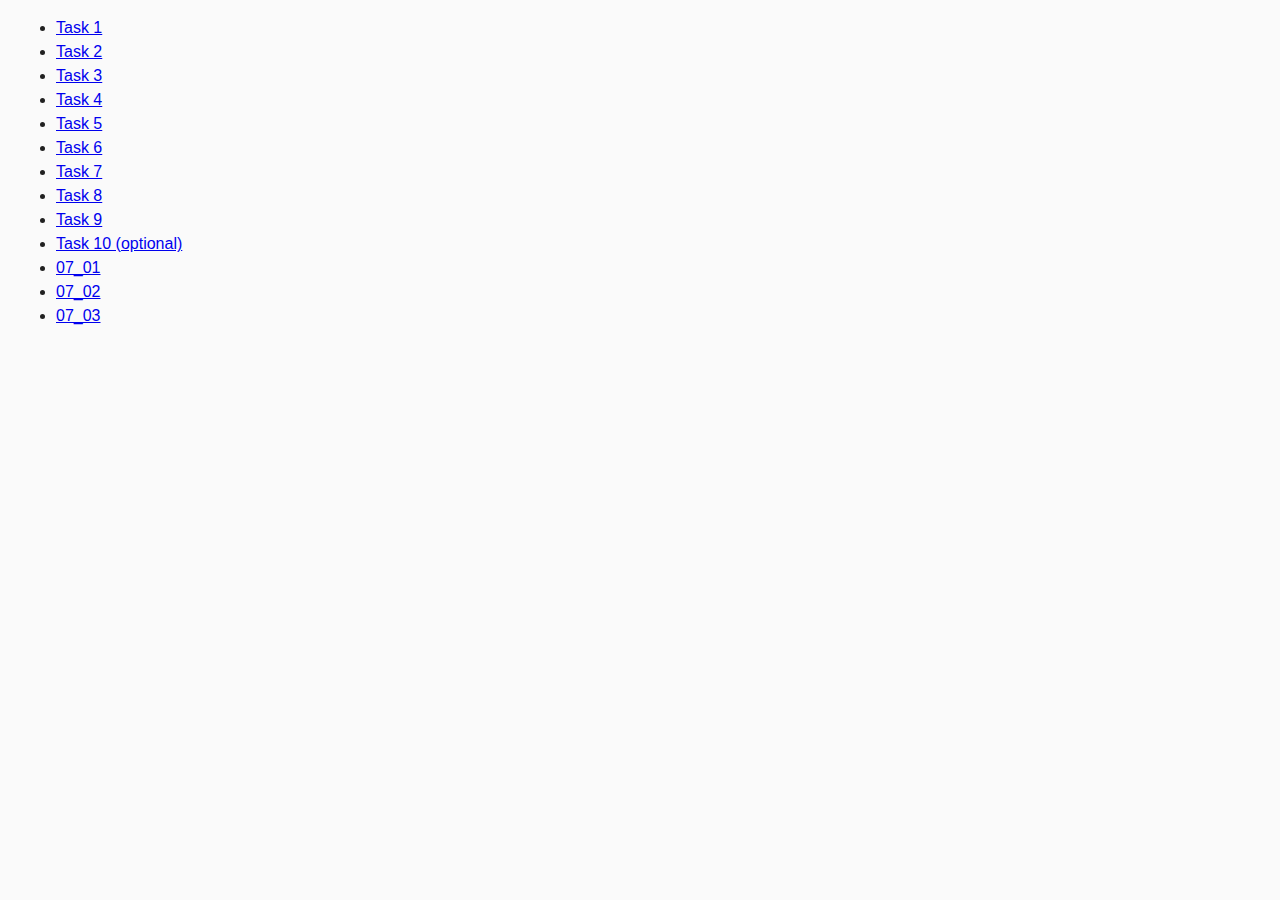
<file: src/src/index.html>
<!DOCTYPE html>
<html lang="ru">
  <head>
    <meta charset="UTF-8" />
    <meta http-equiv="X-UA-Compatible" content="IE=edge" />
    <meta name="viewport" content="width=device-width, initial-scale=1.0" />
    <title>Homework 6</title>
    <link rel="stylesheet" href="css/common.css" />
  </head>
  <body>
    <ul>
      <li><a href="task-01.html">Task 1</a></li>
      <li><a href="task-02.html">Task 2</a></li>
      <li><a href="task-03.html">Task 3</a></li>
      <li><a href="task-04.html">Task 4</a></li>
      <li><a href="task-05.html">Task 5</a></li>
      <li><a href="task-06.html">Task 6</a></li>
      <li><a href="task-07.html">Task 7</a></li>
      <li><a href="task-08.html">Task 8</a></li>
      <li><a href="task-09.html">Task 9</a></li>
      <li><a href="task-10.html">Task 10 (optional)</a></li>
      <li><a href="07_01.html">07_01</a></li>
      <li><a href="07_02.html">07_02</a></li>
      <li><a href="07_03.html">07_03</a></li>
    </ul>
  </body>
</html>
</file>
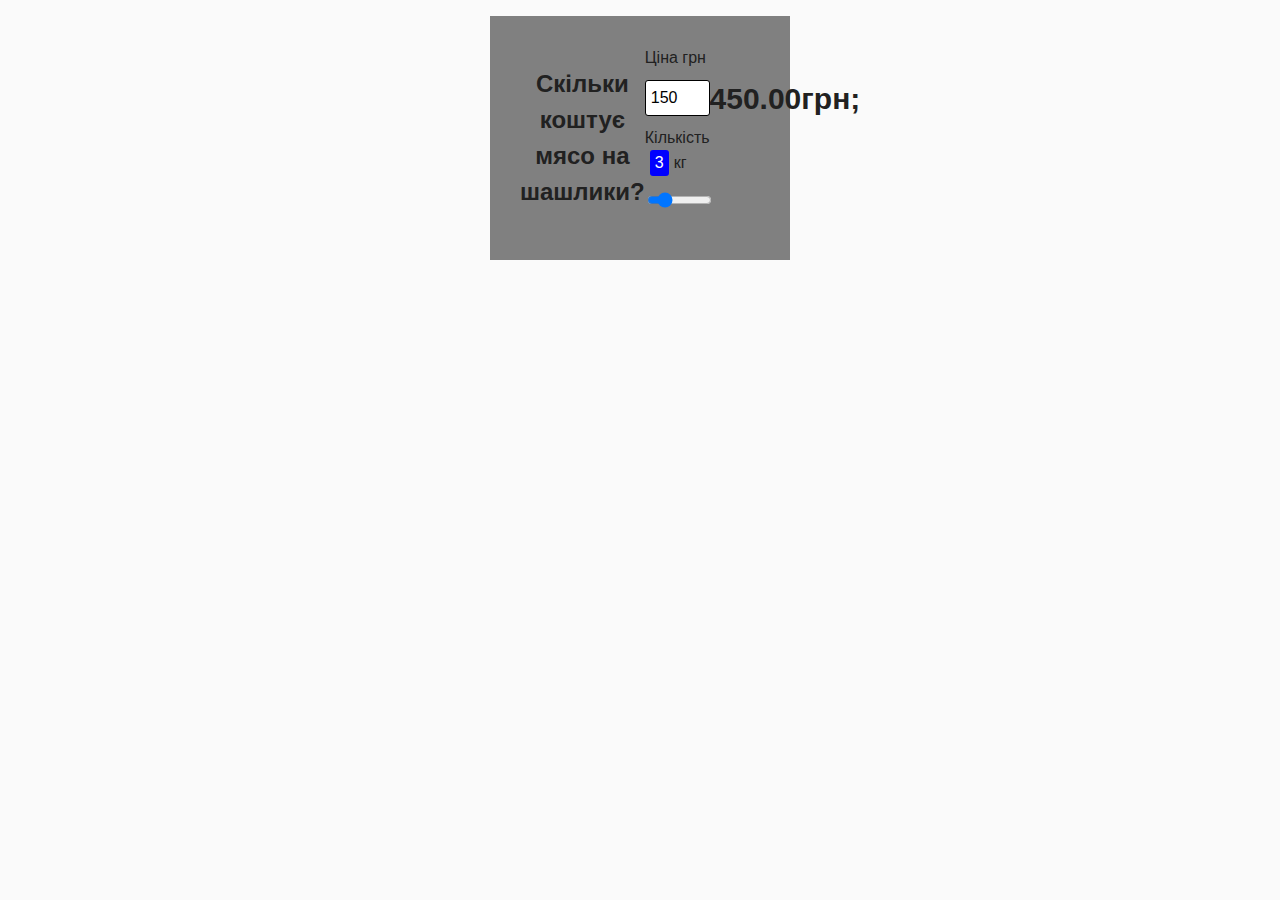
<file: src/src/07_01.html>
<!DOCTYPE html>
<html lang="ru">
  <head>
    <meta charset="UTF-8" />
    <meta http-equiv="X-UA-Compatible" content="IE=edge" />
    <meta name="viewport" content="width=device-width, initial-scale=1.0" />
    <title>Task 5</title>
    <link rel="stylesheet" href="css/common.css" />
    <link rel="stylesheet" href="css/07_01.css" />
  </head>
  <body>
    <!-- <style>
      body {
        margin: 8px;
        font-family: sans-serif;
      }

      .output {
        text-align: center;
        text-transform: uppercase;
        font-size: 24px;
        font-weight: 700;
      }

      .color-palette {
        display: grid;
        grid-template-columns: repeat(auto-fit, minmax(40px, 1fr));
        gap: 4px;
      }

      .color-palette .item {
        padding: 0;
        margin: 0;
        border: none;
        border-radius: 4px;
        width: 40px;
        height: 40px;
        cursor: pointer;
        transition: transform 250ms ease-in-out;
      }

      .color-palette .item:hover {
        transform: scale(1.1);
      }
    </style>
    <p><a href="index.html">Go back</a></p> -->

    <!-- 1 ===================== -->

    <!-- <p class="output">Selected color: -</p>
    <div class="color-palette"></div> -->

    <!-- 2 ===================== -->
    <div class="container">
      <h2 class="title">Скільки коштує мясо на шашлики?</h2>
      <form action="#" class="form" id="form">
        <label for="price">Ціна грн</label>
        <input type="number" id="price" name="price" value="150" />
        <label for="quantity"
          >Кількість<span class="amount" id="amount">1</span>кг
        </label>
        <input
          type="range"
          id="quantity"
          name="quantity"
          value="3"
          min="1"
          ,
          max="20"
        />
      </form>
      <p class="text-right total" id="total"></p>
    </div>

    <script src="js/07_01.js" type="module"></script>
  </body>
</html>
</file>
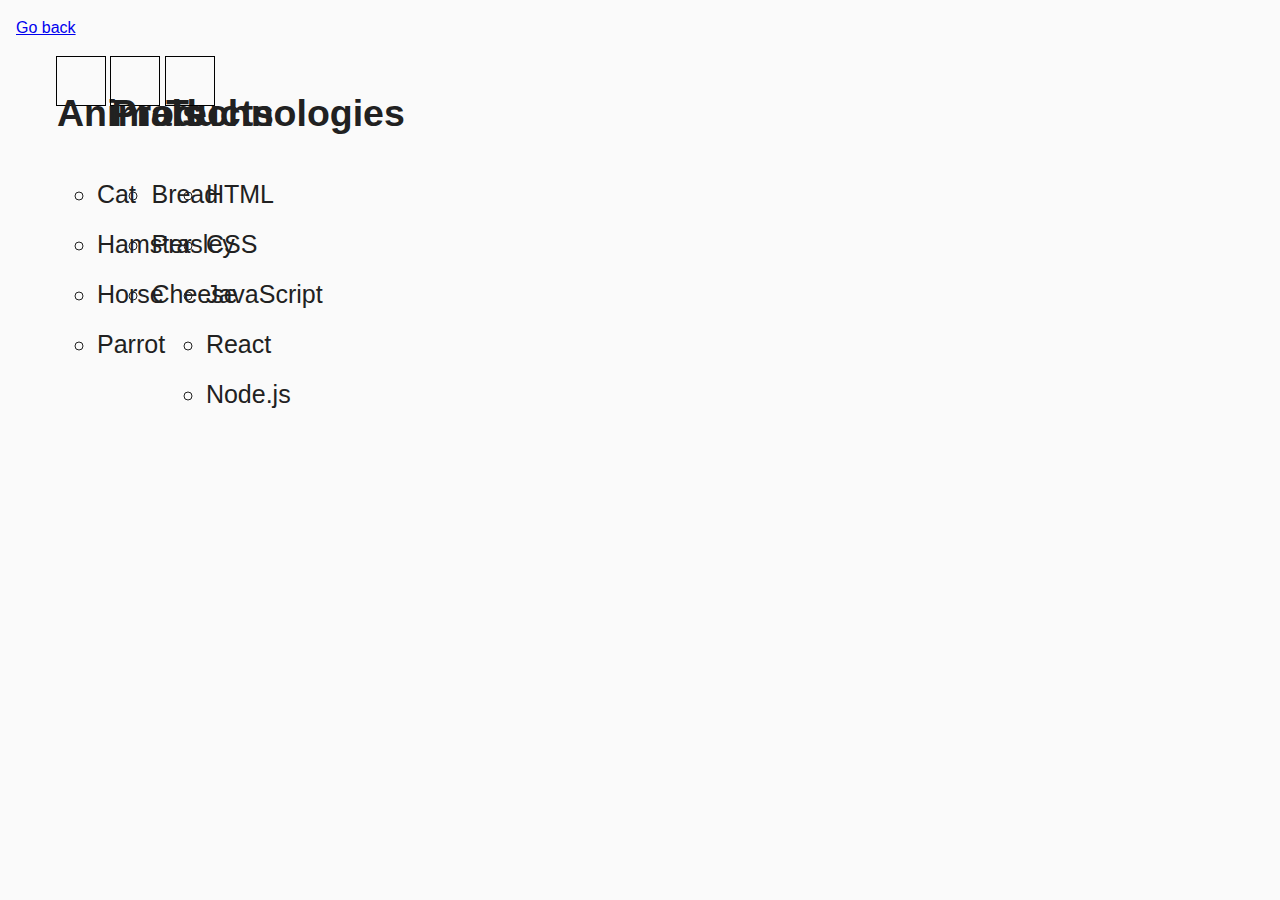
<file: src/src/task-01.html>
<!DOCTYPE html>
<html lang="ru">
  <head>
    <meta charset="UTF-8" />
    <meta http-equiv="X-UA-Compatible" content="IE=edge" />
    <meta name="viewport" content="width=device-width, initial-scale=1.0" />
    <title>Task 1</title>
    <link rel="stylesheet" href="css/common.css" />
  </head>
  <body>
    <p><a href="index.html">Go back</a></p>

    <ul id="categories">
      <li class="item">
        <h2>Animals</h2>

        <ul>
          <li>Cat</li>
          <li>Hamster</li>
          <li>Horse</li>
          <li>Parrot</li>
        </ul>
      </li>
      <li class="item">
        <h2>Products</h2>

        <ul>
          <li>Bread</li>
          <li>Prasley</li>
          <li>Cheese</li>
        </ul>
      </li>
      <li class="item">
        <h2>Technologies</h2>

        <ul>
          <li>HTML</li>
          <li>CSS</li>
          <li>JavaScript</li>
          <li>React</li>
          <li>Node.js</li>
        </ul>
      </li>
    </ul>

    <script src="js/task-01.js" type="module"></script>
  </body>
</html>
</file>
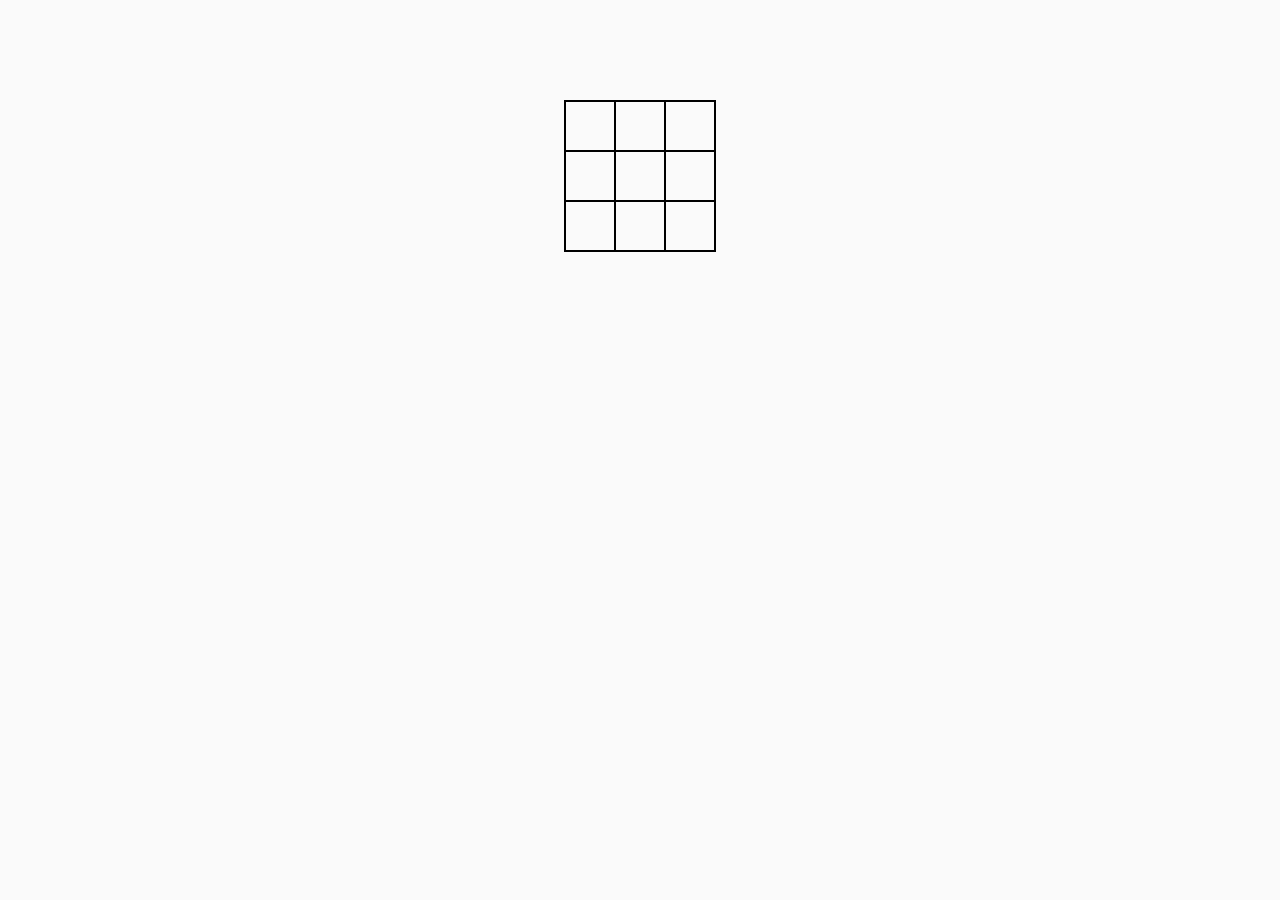
<file: src/src/task-02.html>
<!DOCTYPE html>
<html lang="ru">
  <head>
    <meta charset="UTF-8" />
    <meta http-equiv="X-UA-Compatible" content="IE=edge" />
    <meta name="viewport" content="width=device-width, initial-scale=1.0" />
    <title>Task 2</title>
    <link rel="stylesheet" href="css/common.css" />
    <style>
      /* .item {
        font-weight: 500;
      }

      .item:not(:last-child) {
        margin-bottom: 8px;
      } */

      /* .container {
        display: flex;
        margin: 100px 50px 50px 50px;
      }
      .content {
        width: 155px;
        /* height: 155px; */
      /* border: 1px solid black;
        margin: 0 auto;
      } */
      /* .item {
        width: 50px;
        height: 50px;
        line-height: 50px;
        text-align: center;
        display: inline-block;
        font-size: 25px;
        border: 1px solid black;
        cursor: pointer;
        vertical-align: middle;
        transition: background 0.1s;
      }
      .item:hover {
        background-color: #f1f1f10c;
      } */
    </style>
  </head>
  <body>
    <!-- <p><a href="index.html">Go back</a></p>

    <ul id="ingredients"></ul> -->
    <h1 class="js-winner"></h1>

    <div class="container">
      <div class="js-content content"></div>
    </div>

    <script src="js/task-02.js" type="module"></script>
  </body>
</html>
</file>
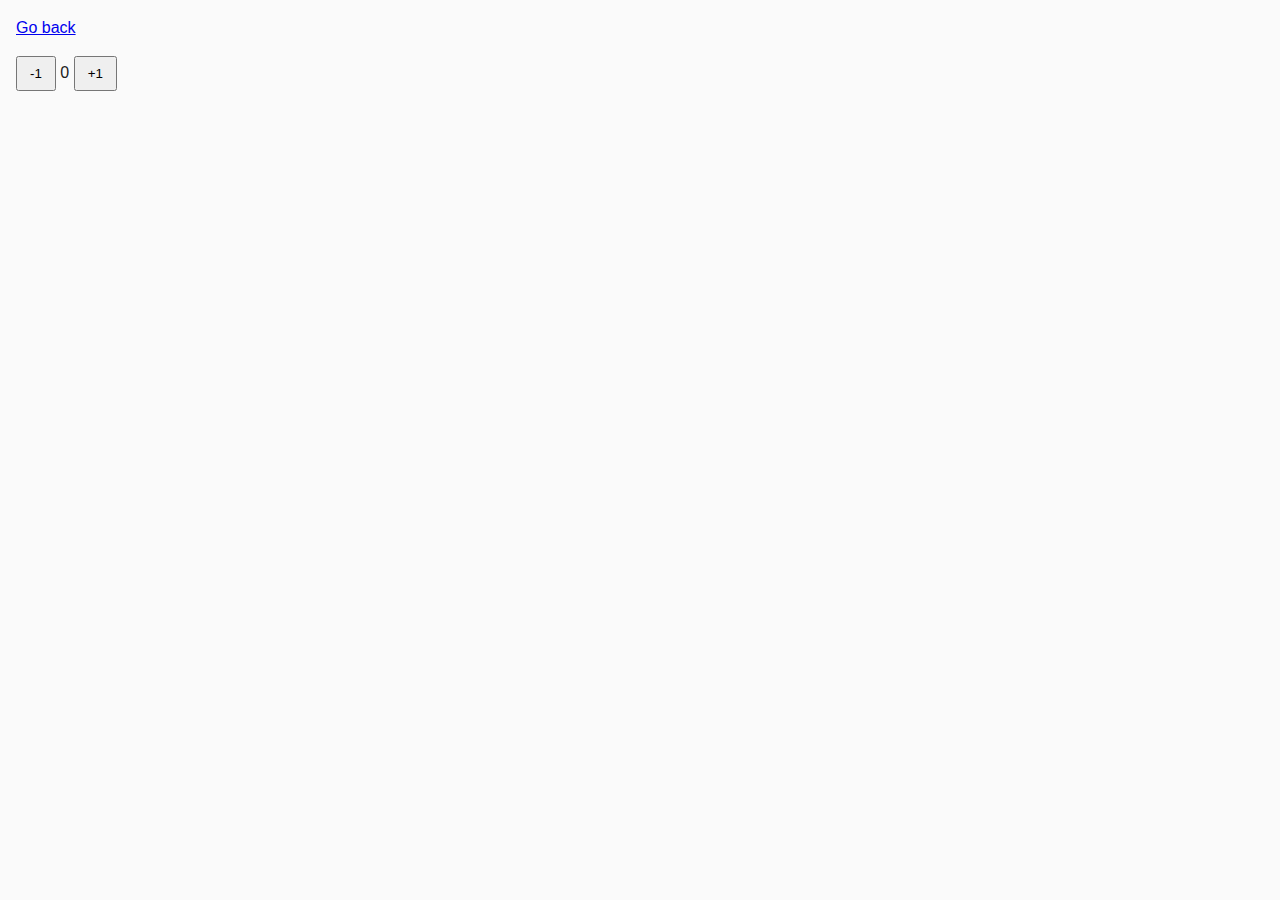
<file: src/src/task-04.html>
<!DOCTYPE html>
<html lang="ru">
  <head>
    <meta charset="UTF-8" />
    <meta http-equiv="X-UA-Compatible" content="IE=edge" />
    <meta name="viewport" content="width=device-width, initial-scale=1.0" />
    <title>Task 4</title>
    <link rel="stylesheet" href="css/common.css" />
  </head>
  <body>
    <p><a href="index.html">Go back</a></p>

    <div id="counter">
      <button type="button" data-action="decrement">-1</button>
      <span id="value">0</span>
      <button type="button" data-action="increment">+1</button>
    </div>

    <script src="js/task-04.js" type="module"></script>
  </body>
</html>
</file>
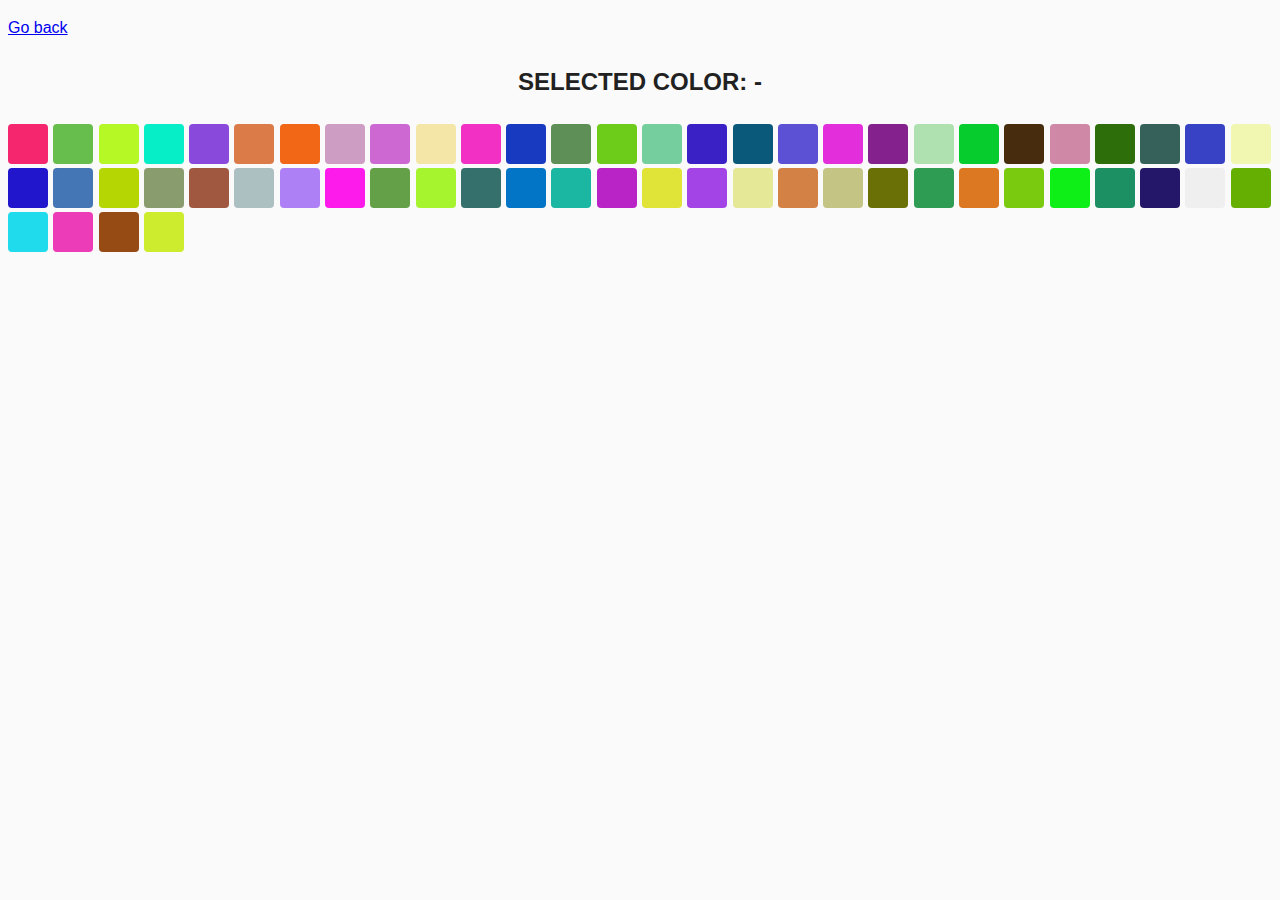
<file: src/src/task-05.html>
<!DOCTYPE html>
<html lang="ru">
  <head>
    <meta charset="UTF-8" />
    <meta http-equiv="X-UA-Compatible" content="IE=edge" />
    <meta name="viewport" content="width=device-width, initial-scale=1.0" />
    <title>Task 5</title>
    <link rel="stylesheet" href="css/common.css" />
  </head>
  <body>
    <style>
      body {
        margin: 8px;
        font-family: sans-serif;
      }

      .output {
        text-align: center;
        text-transform: uppercase;
        font-size: 24px;
        font-weight: 700;
      }

      .color-palette {
        display: grid;
        grid-template-columns: repeat(auto-fit, minmax(40px, 1fr));
        gap: 4px;
      }

      .color-palette .item {
        padding: 0;
        margin: 0;
        border: none;
        border-radius: 4px;
        width: 40px;
        height: 40px;
        cursor: pointer;
        transition: transform 250ms ease-in-out;
      }

      .color-palette .item:hover {
        transform: scale(1.1);
      }
    </style>
    <p><a href="index.html">Go back</a></p>

    <p class="output">Selected color: -</p>
    <div class="color-palette"></div>

    <script src="js/task-05.js" type="module"></script>
  </body>
</html>
</file>
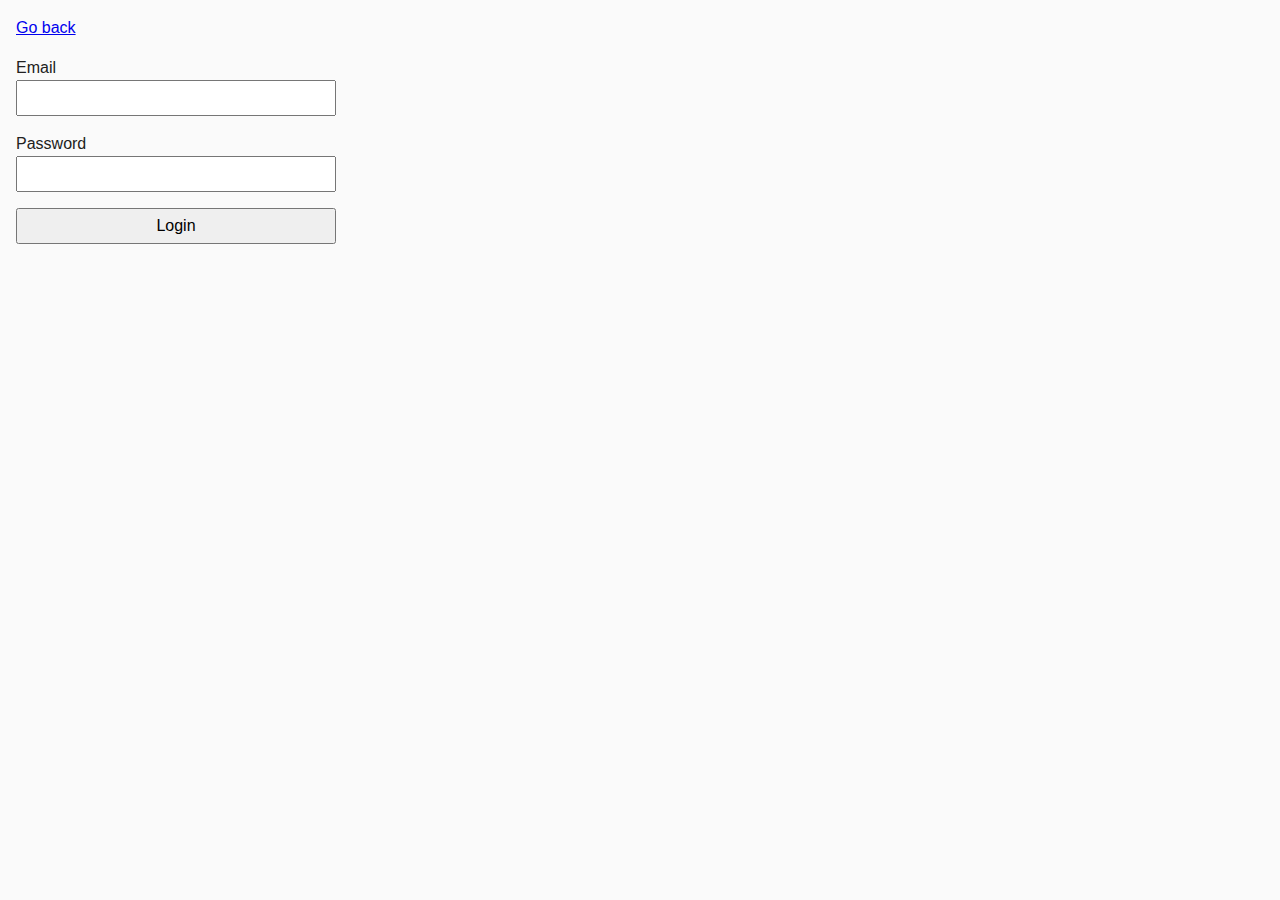
<file: src/src/task-08.html>
<!DOCTYPE html>
<html lang="ru">
  <head>
    <meta charset="UTF-8" />
    <meta http-equiv="X-UA-Compatible" content="IE=edge" />
    <meta name="viewport" content="width=device-width, initial-scale=1.0" />
    <title>Task 8</title>
    <link rel="stylesheet" href="css/common.css" />
    <style>
      .login-form {
        max-width: 320px;
        display: flex;
        flex-direction: column;
      }

      .login-form label {
        margin-bottom: 16px;
      }

      .login-form input,
      .login-form button {
        width: 100%;
        padding: 4px;
        font: inherit;
      }
    </style>
  </head>
  <body>
    <p><a href="index.html">Go back</a></p>

    <form class="login-form">
      <label>
        Email
        <input type="email" name="email" />
      </label>
      <label>
        Password
        <input type="password" name="password" />
      </label>
      <button type="submit">Login</button>
    </form>

    <script src="js/task-08.js" type="module"></script>
  </body>
</html>
</file>
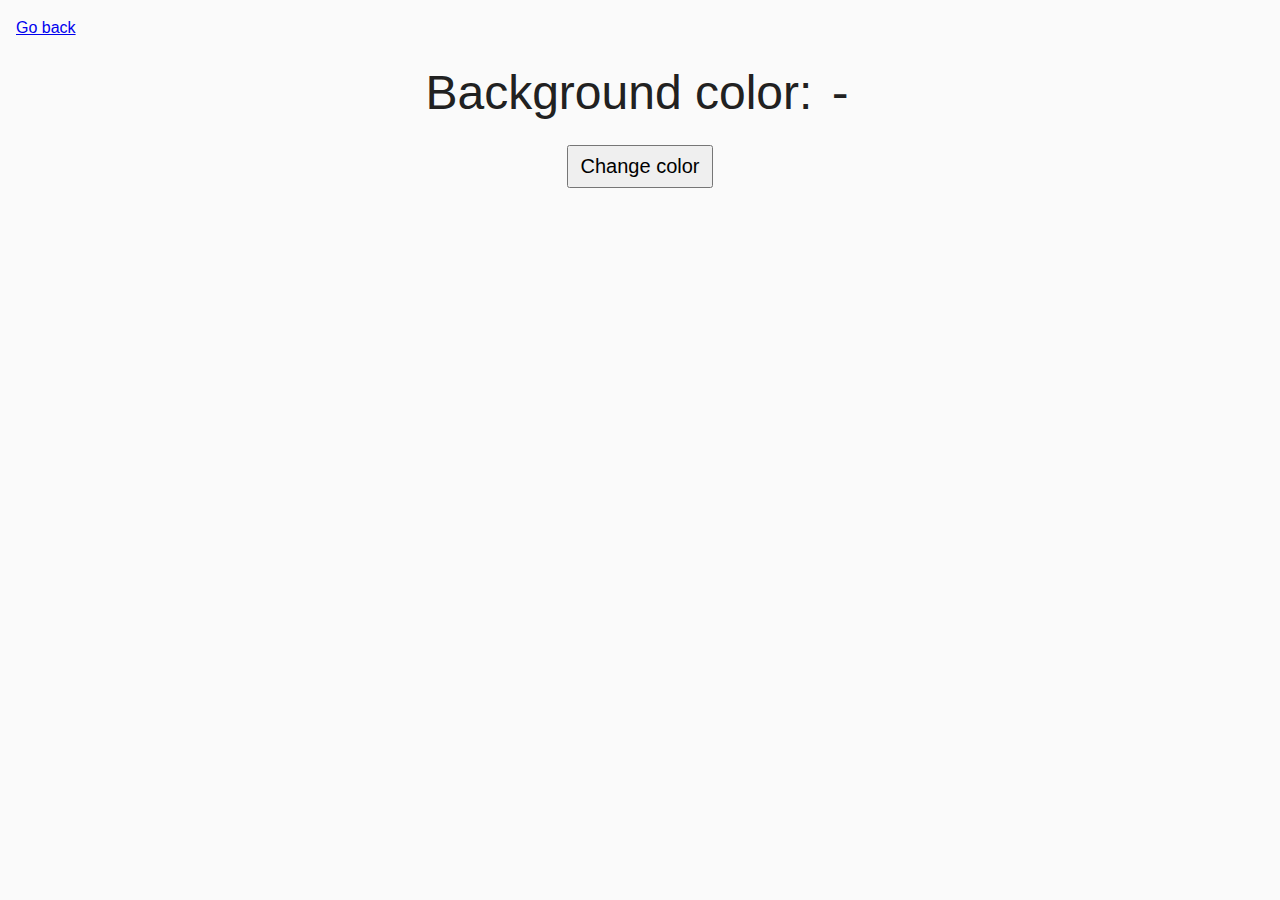
<file: src/src/task-09.html>
<!DOCTYPE html>
<html lang="ru">
  <head>
    <meta charset="UTF-8" />
    <meta http-equiv="X-UA-Compatible" content="IE=edge" />
    <meta name="viewport" content="width=device-width, initial-scale=1.0" />
    <title>Task 9</title>
    <link rel="stylesheet" href="css/common.css" />
    <style>
      .widget {
        text-align: center;
      }

      .widget p {
        margin-top: 0;
        margin-bottom: 16px;
        font-size: 48px;
      }

      .widget span {
        font-family: monospace;
      }

      .widget button {
        padding: 8px 12px;
        font-size: 20px;
        cursor: pointer;
      }
    </style>
  </head>
  <body>
    <p><a href="index.html">Go back</a></p>

    <div class="widget">
      <p>Background color: <span class="color">-</span></p>
      <button type="button" class="change-color">Change color</button>
    </div>

    <script src="js/task-09.js" type="module"></script>
  </body>
</html>
</file>
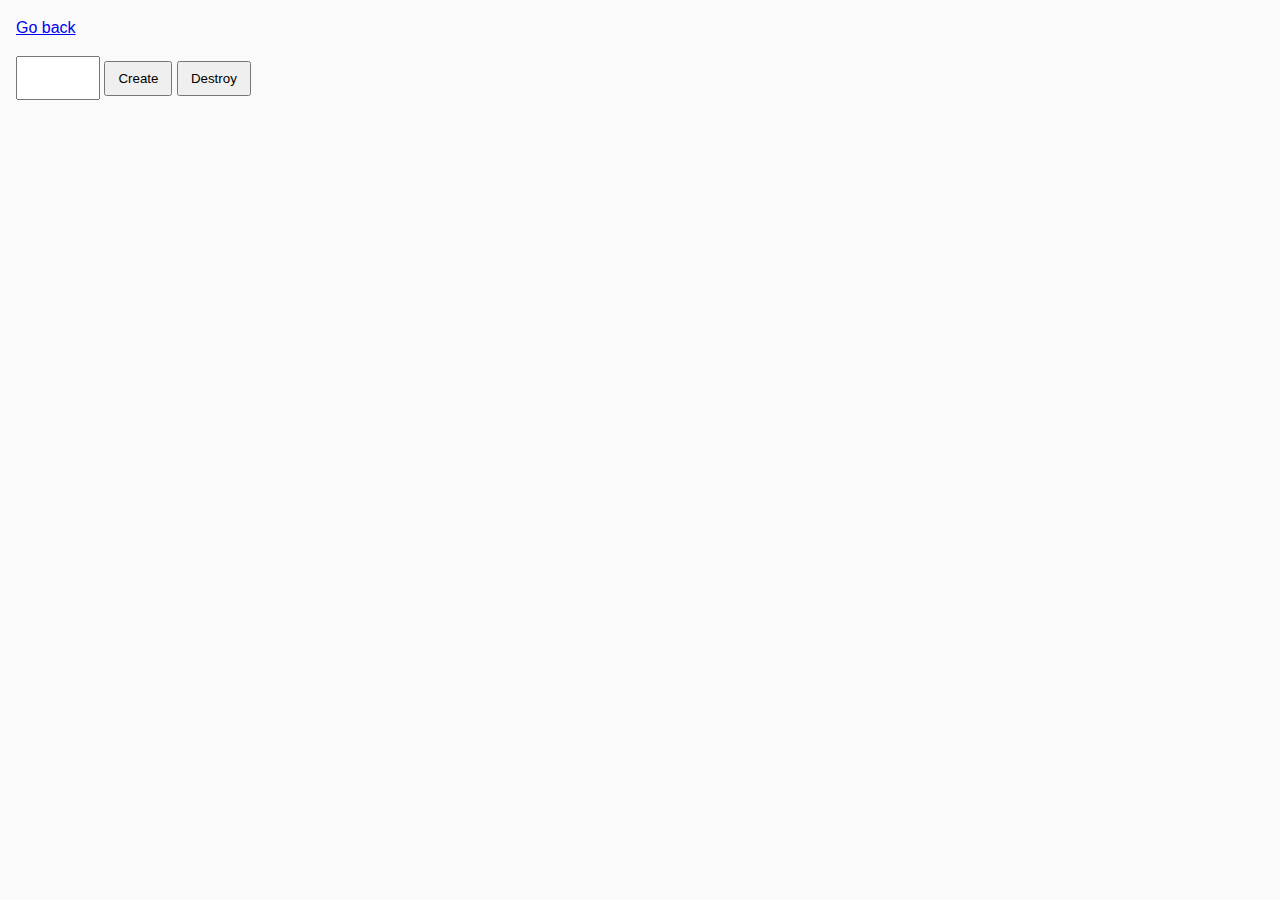
<file: src/src/task-10.html>
<!DOCTYPE html>
<html lang="ru">
  <head>
    <meta charset="UTF-8" />
    <meta http-equiv="X-UA-Compatible" content="IE=edge" />
    <meta name="viewport" content="width=device-width, initial-scale=1.0" />
    <title>Task 10 (optional)</title>
    <link rel="stylesheet" href="css/common.css" />
  </head>
  <body>
    <p><a href="index.html">Go back</a></p>

    <div id="controls">
      <input type="number" min="1" max="100" step="1" />
      <button type="button" data-create>Create</button>
      <button type="button" data-destroy>Destroy</button>
    </div>

    <div id="boxes"></div>

    <script src="js/task-10.js" type="module"></script>
  </body>
</html>
</file>
<file: src/src/css/common.css>
* {
  box-sizing: border-box;
}

body {
  margin: 16px;
  font-family: -apple-system, BlinkMacSystemFont, 'Segoe UI', Roboto, Oxygen,
    Ubuntu, Cantarell, 'Open Sans', 'Helvetica Neue', sans-serif;
  -webkit-font-smoothing: antialiased;
  -moz-osx-font-smoothing: grayscale;
  background-color: #fafafa;
  color: #212121;
  line-height: 1.5;
}

input {
  padding: 8px;
  font: inherit;
}

button {
  padding: 8px 12px;
  cursor: pointer;
}
.container {
  display: flex;
  margin: 100px 50px 50px 50px;
}
.content {
  width: 152px;
  /* height: 155px; */
  border: 1px solid black;
  margin: 0 auto;
}
.item {
  width: 50px;
  height: 50px;
  line-height: 50px;
  text-align: center;
  display: inline-block;
  font-size: 25px;
  border: 1px solid black;
  cursor: pointer;
  vertical-align: middle;
  transition: background 0.1s;
}
.item:hover {
  background-color: #f1f1f10c;
}
</file>
<file: src/src/css/07_01.css>
/* div,
span,
p {
  border: 2px solid black;
  display: block;
  padding: 10px;
} */

/* div,
span,
p {
  border: 2px solid black;
  display: block;
  padding: 10px;
} */

* {
  font-family: Arial, Helvetica, sans-serif;
}
.container {
  width: 300px;
  background-color: grey;
  margin: auto;
  padding: 30px;
}

.title {
  text-align: center;
  font-family: Arial, Helvetica, sans-serif;
}

input {
  display: block;
  width: 100%;
  border-radius: 3px;
  border: 1px solid black;
  padding: 5px;
  margin-top: 10px;
}
#price {
  margin-bottom: 10px;
}

.text-right {
  text-align: right;
  font-size: 30px;
  font-family: Arial, Helvetica, sans-serif;
  font-weight: 700;
  margin-bottom: 0;
}

.amount {
  background-color: blue;
  display: inline-block;
  padding: 1px 5px;
  margin: 0 5px;
  border-radius: 3px;
  color: #fff;
}
</file>
